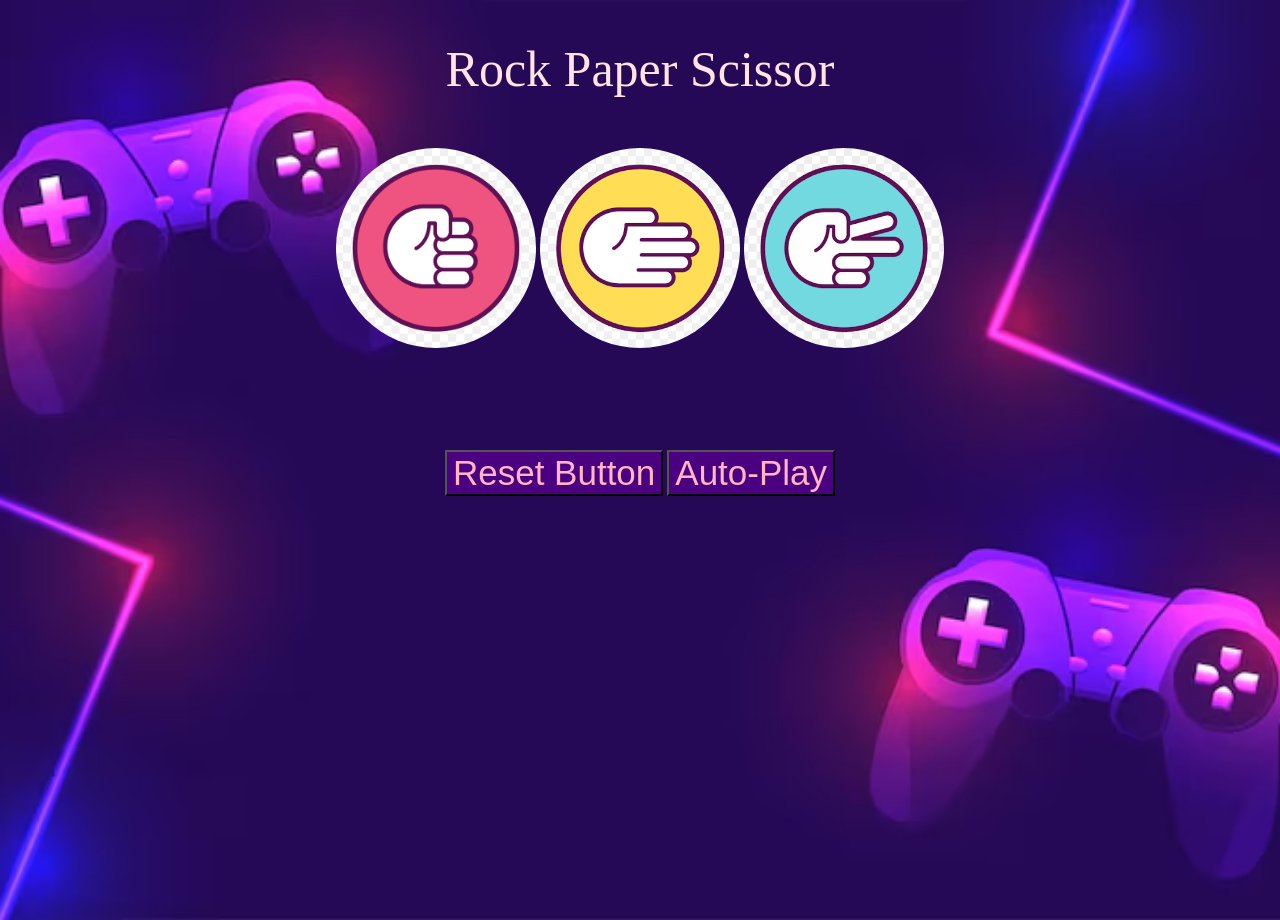
<file: index.html>
<!DOCTYPE html>
<html>
<head>
	<meta charset="utf-8">
	<meta name="viewport" content="width=device-width, initial-scale=1">
	<title>Rock Paper Scissor</title>
	<link rel="stylesheet" type="text/css" href="RPSproject.css">
	<script src="RPSproject.js" defer></script>
</head>
<body>
	<p id="Para">Rock Paper Scissor</p>
	
	<button id="rock"></button>

	<button id="paper"></button>

	<button id="scissor"></button>

	<div class="game-container">
	<p class="result-button"></p>
	<p class="moves-button"></p>
	<p class="score-button"></p>
    </div>

	<button id="reset">Reset Button</button>

	<button class="auto">Auto-Play</button>

	<div class="confirmation-button"></div>
	
</body>
</html>
</file>
<file: RPSproject.css>
body {
	background-image: url("BackgroundImage.jpg");
	background-repeat: no-repeat;
	background-position: center;
	background-size: cover;
	min-height: 100vh;
	width: 100%;
	margin: 0;
	padding: 0;
	/*overflow: hidden;*/
	text-align: center;
}
#Para{
	font-size: 50px;
	/*color: #F5F5DC;*/ /*(Beige)*/
	color: #FFE4E1; /*(Misty rose)*/
	/*color: #FFB6C1; (Light Pink)*/
	margin-top: 20px;
	padding-top: 20px;
	/*margin-bottom: 0px;*/
	padding-bottom: 0px;
}
#rock{
	background-image: url("RockImage.png");
	background-repeat: no-repeat;
	background-position: center;
	background-size: cover;
	width: 200px;
	height: 200px;
	padding: 0;
	border: 1px; 
	border-radius: 50%;
	cursor: pointer;
}
#paper{
	background-image: url("PaperImage.png");
	background-repeat: no-repeat;
	background-position: center;
	background-size: cover;
	width: 200px;
	height: 200px;
	padding: 0;
	border: 1px; 
	border-radius: 50%;
	cursor: pointer;
}
#scissor{
	background-image: url("ScissorImage.png");
	background-repeat: no-repeat;
	background-position: center;
	background-size: cover;
	width: 200px;
	height: 200px;
	padding: 0;
	border: 1px; 
	border-radius: 50%;
	cursor: pointer;
}
#reset{
	font-size: 35px;
	font-family: sans-serif;
	color: #FFB6C1;
	background-color: #4B0082;
}
.game-container{
	font-family: 'Segoe UI' , Tahoma, Geneva, Verdana, sans-serif;
}
.result-button{
	/*color: #FFEFD5; (Papaya)*/
	color: #FFDAB9;
	font-size: 2rem;
	margin-bottom: 10px;
	/*min-height: 45px;*/
}
.moves-button{
	display: flex;
	justify-content: center;
	gap: 15px;
	font-weight: 600;
	font-size: 1.5rem;
	/*color: #FFF5EE; (Seashell)*/
	color: #FFF0F5;
	margin-bottom: 30px;
	font-style: italic;
	/*min-height: 25px;*/
}
.score-button{
	display: inline-block;
	font-size: 1rem;
	font-weight: 600;
	border-radius: 25px;
	letter-spacing: 0.5px;
	box-shadow: 0 4px 6px rgba(0, 0, 0, 0.1);
	/*background-color: #C71585;*/
	background-color: #8B008B;
	color: #fff;
}
/*.move-icon{
	width: 200px;
	height: 200px;
	object-fit: contain;
	padding: 8px;
	border-radius: 50%;
	border: 1px;
	padding: 0;
}*/
.move-icon{
	background-repeat: no-repeat;
	background-position: center;
	background-size: cover;
	width: 150px;
	height: 150px;
	padding: 0;
	border: 2px; 
	border-radius: 50%;
	cursor: pointer;
	vertical-align: middle;
}
.auto{
	font-size: 35px;
	font-family: sans-serif;
	color: #FFB6C1;
	background-color: #4B0082;
}
.container{
	margin-top: 20px;
	display: flex;
	justify-content: center;
	gap: 10px;
	font-size: 40px;
	color: #FFE4E1; 
	margin-bottom: 0px;
	padding-bottom: 0px;
	align-items: center;
	text-align: center;
	margin-right: 20px;
	padding-right: 20px;
}
.confirm-yes,
.confirm-no{
	font-size: 35px;
	font-family: sans-serif;
	color: #FFB6C1;
	background-color: #4B0082;
}
</file>
